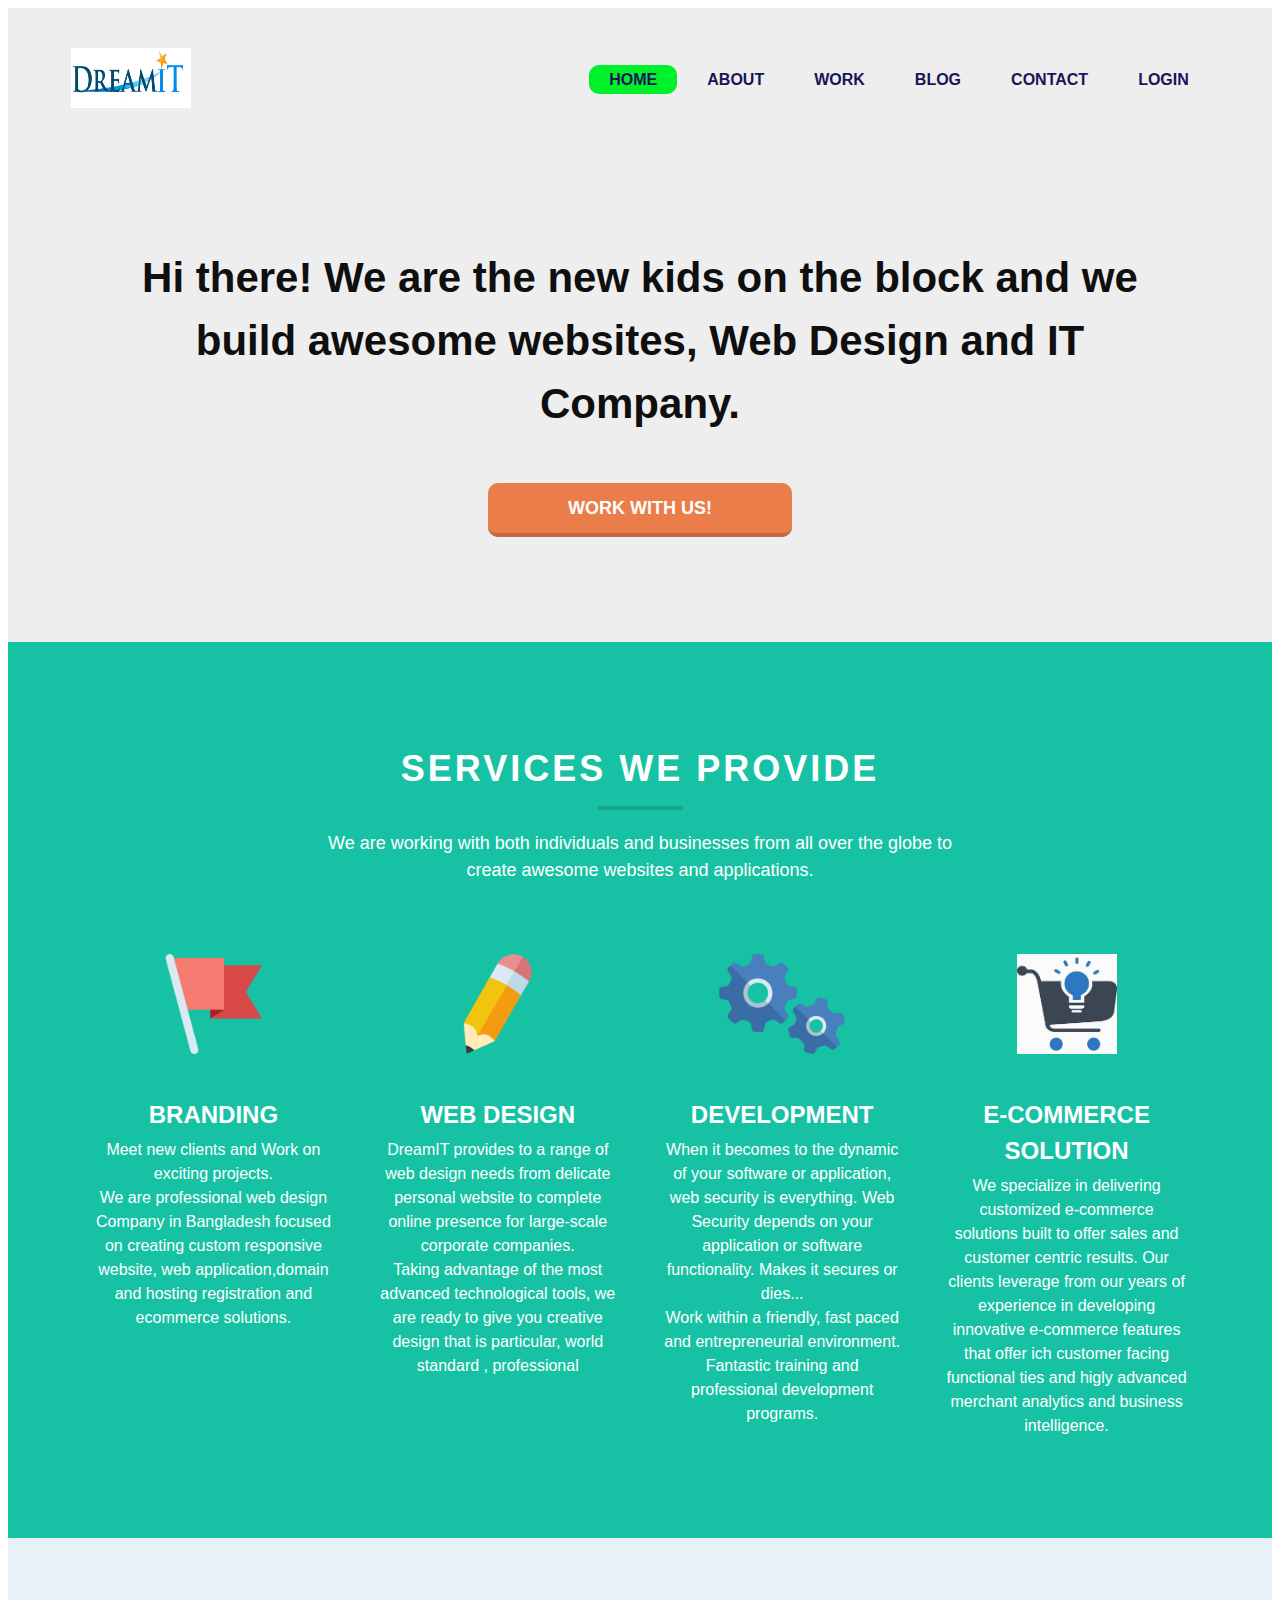
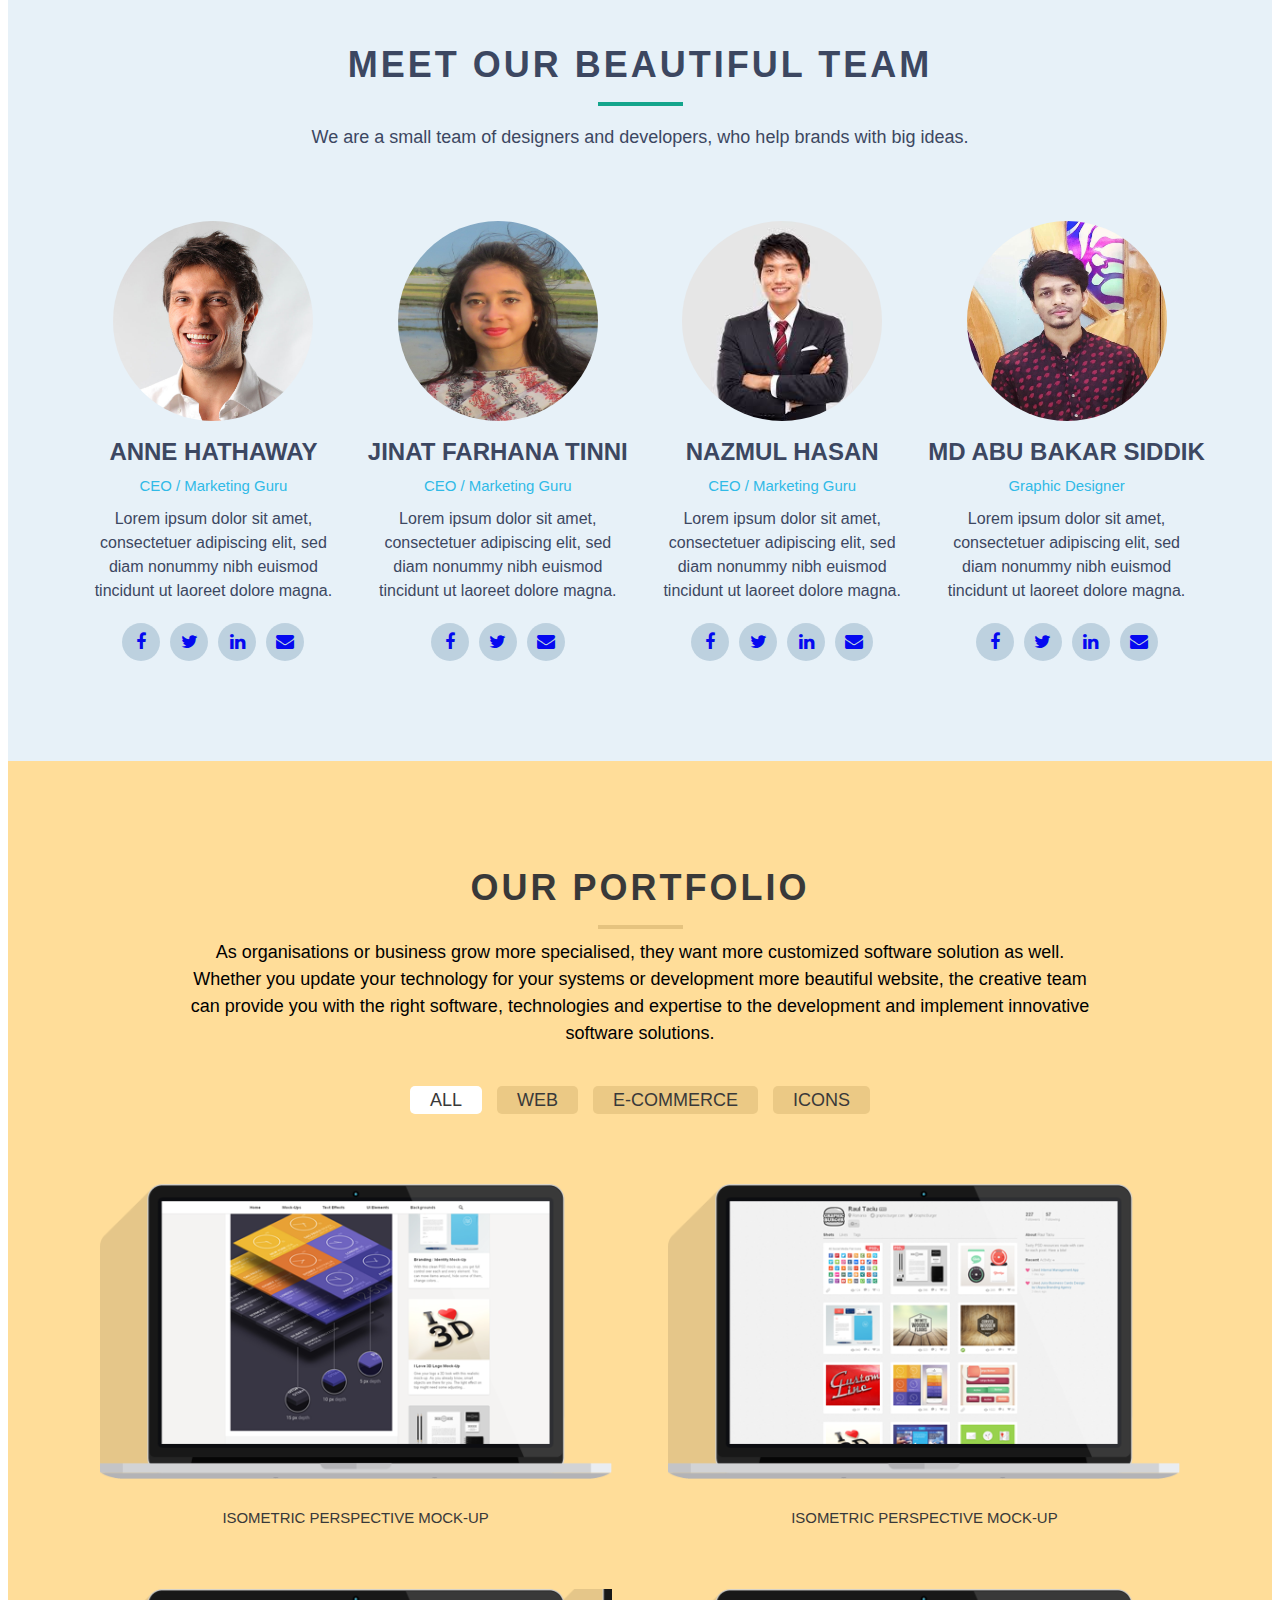
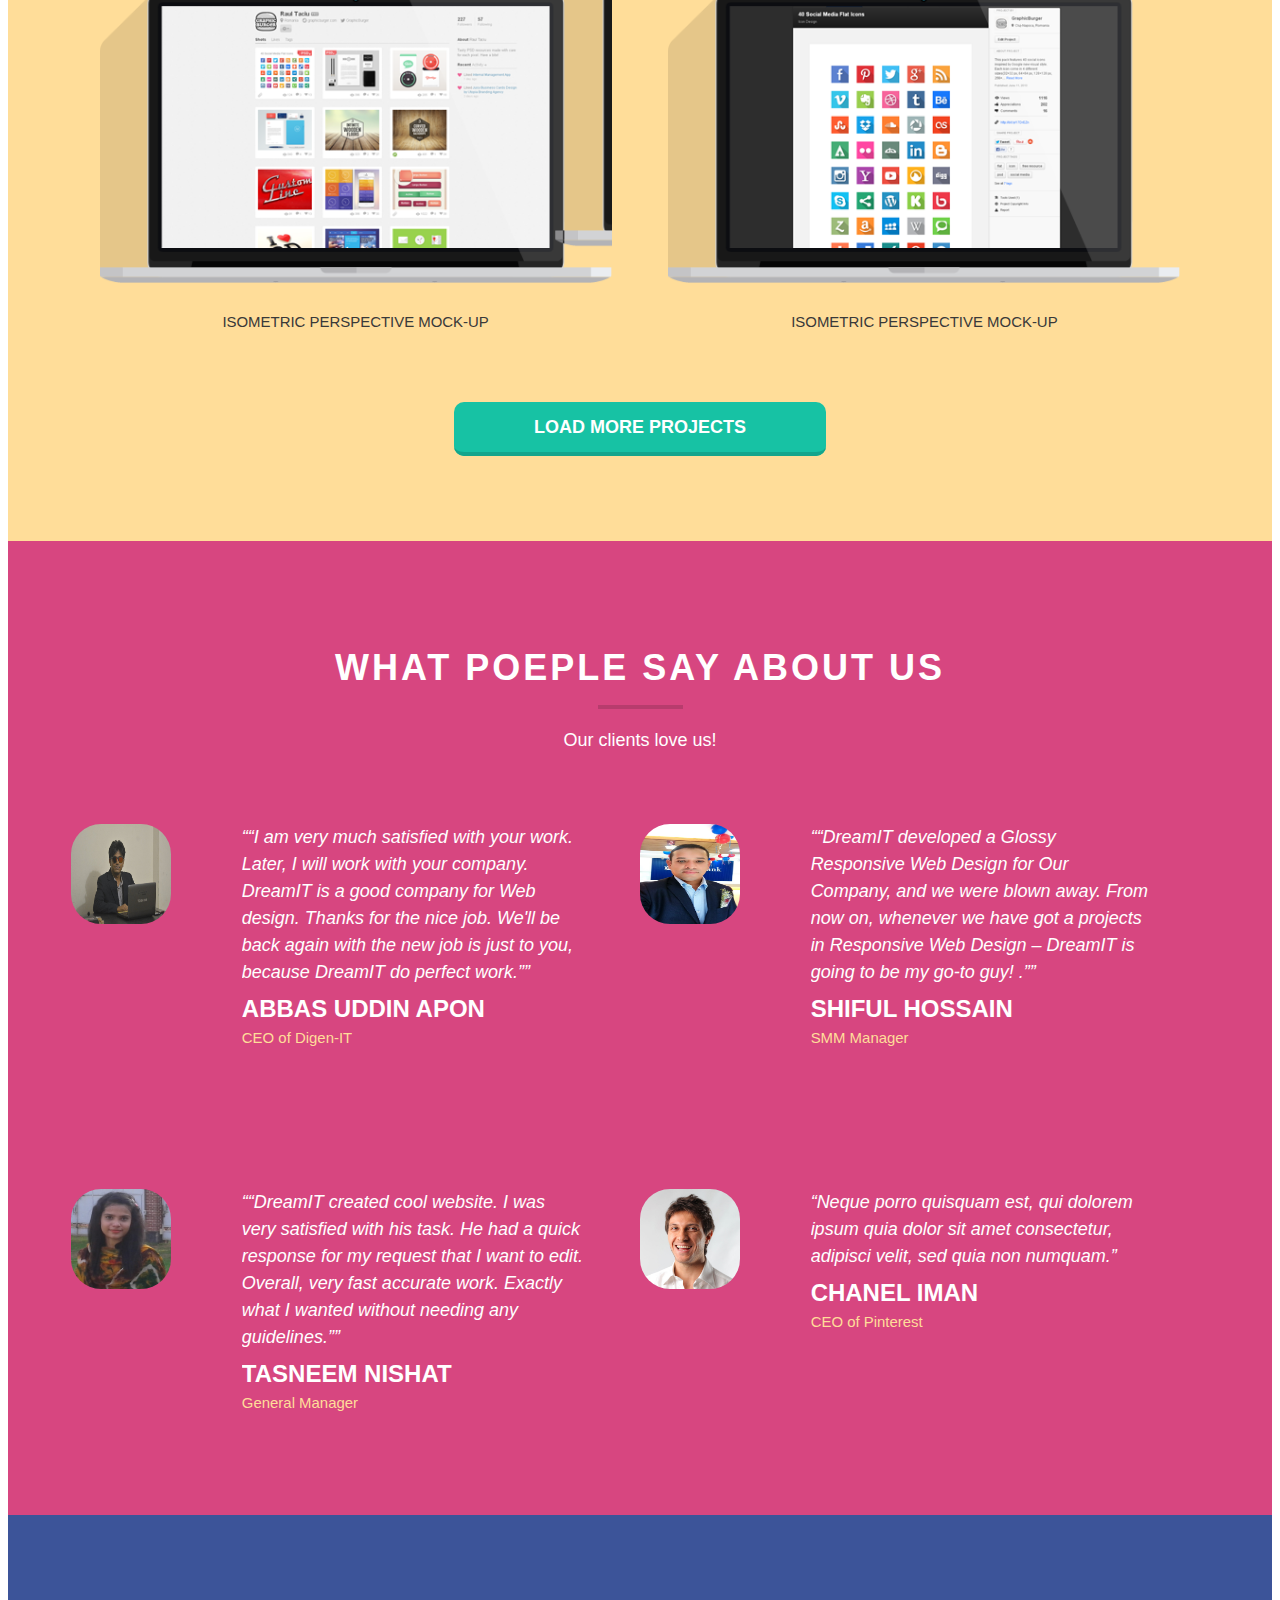
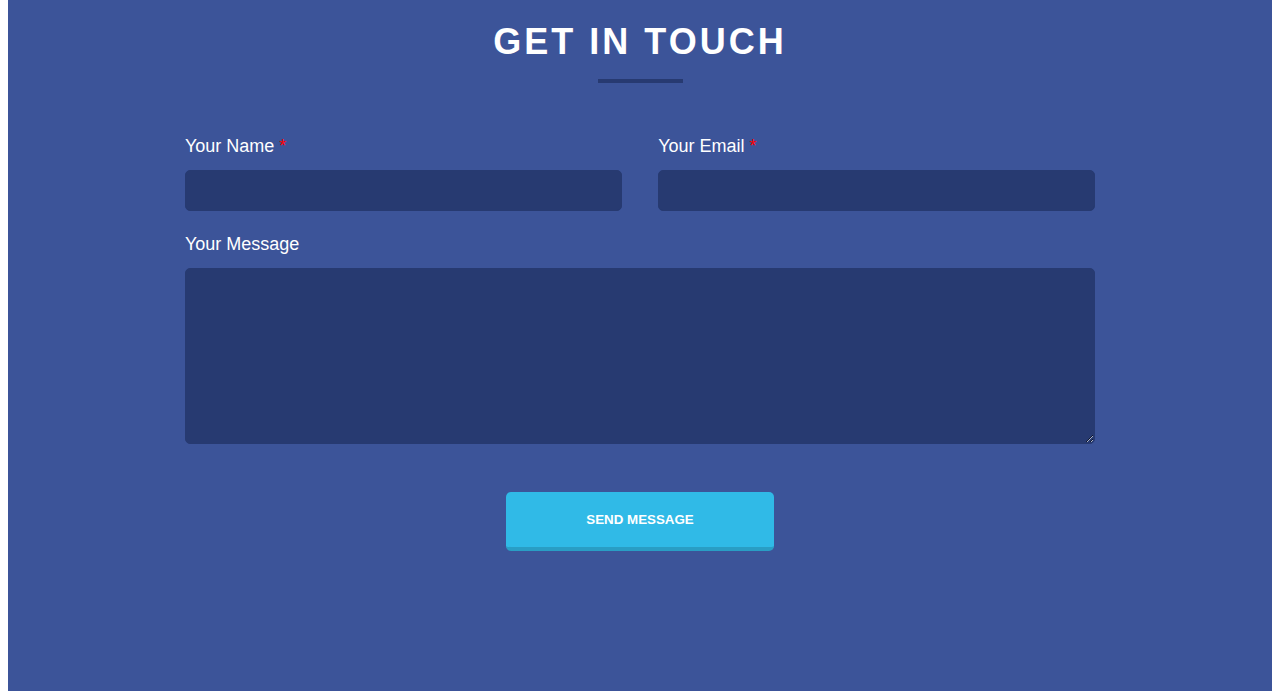
<file: index.html>
<!DOCTYPE HTML>
<html lang="en-us">
<head>
	<meta charset="UTF-8">
	<title>DREAM IT</title>
	<link rel="shortcut icon" type="x-icon" href="favicon.ico" />
	<link rel="stylesheet" type="text/css" href="https://maxcdn.bootstrapcdn.com/font-awesome/4.7.0/css/font-awesome.min.css" media="all" />
	<link rel="stylesheet" type="text/css" href="style.css" media="all" />
</head>
<body>
	<div class="header-area">
		<div class="container">
			<div class="header-top">
				<div class="logo-area">
					<img src="logo.jpg" alt="notAvailable" />
				</div>
				<div class="menu-area">
					<ul>
						<li class="active"><a href="#">home</a></li>
						<li><a href="#">about</a></li>
						<li><a href="#">work</a></li>
						<li><a href="#">blog</a></li>
						<li><a href="contact.html">contact</a></li>
						<li><a href="login.html">LogIn</a></li>
					</ul>
				</div>
			</div>
			<div class="header-middle">
				<p>Hi there! We are the new kids on the block and we build awesome websites, Web Design and IT Company.</p>
			</div>
			<div class="header-bottom brown-btn">
				<a href="#">work with us!</a>
			</div>
		</div>
	</div>
	
	<div class="service-area padd-100">
		<div class="container">
			<div class="service-title">
				<h2>SERVICES WE PROVIDE</h2>
				<hr />
				<p>We are working with both individuals and businesses from all over the globe to create awesome websites and applications.</p>
			</div>
			<div class="row">
				<div class="col-1-4">
					<img src="flag.png" alt="Flag" />
					<h3>Branding</h3>
					<p>Meet new clients and Work on exciting projects.<br> We are professional web design Company in Bangladesh focused on creating custom responsive website, web application,domain and hosting registration and ecommerce solutions.</p>
				</div>
				<div class="col-1-4">
					<img src="kolom.png" alt="Pencil" />
					<h3>Web Design</h3>
					<p>DreamIT provides to a range of web design needs from delicate personal website to complete online presence for large-scale corporate companies.<br>Taking advantage of the most advanced technological tools, we are ready to give you creative design that is particular, world standard , professional</p>
				</div>
				<div class="col-1-4">
					<img src="gears.png" alt="Gears" />
					<h3>Development</h3>
					<p>When it becomes to the dynamic of your software or application, web security is everything.  Web Security depends on your application or software functionality. Makes it secures or dies... <br> Work within a friendly, fast paced and entrepreneurial environment. Fantastic training and professional development programs.</p>
				</div>
				<div class="col-1-4">
					<img src="rocket1.png" alt="Rocket" />
					<h3>E-COMMERCE SOLUTION</h3>
					<p>We specialize in delivering customized e-commerce solutions built to offer sales and customer centric results. Our clients leverage from our years of experience in developing innovative e-commerce features that offer ich customer facing functional ties and higly advanced merchant analytics and business intelligence.</p>
				</div>
			</div>
		</div>
	</div>
	<div class="team-area padd-100">
		<div class="container">
			<div class="team-title">
				<h2>MEET OUR BEAUTIFUL TEAM</h2>
				<hr/>
				<p>We are a small team of designers and developers, who help brands with big ideas.</p>
			</div>
			<div class="row">
				<div class="col-1-4">
					<img src="t1.jpg"/>
					<h3>ANNE HATHAWAY</h3>
					<h5>CEO / Marketing Guru</h5>
					<p>Lorem ipsum dolor sit amet, consectetuer adipiscing elit, sed diam nonummy nibh euismod tincidunt ut laoreet dolore magna.</p>
					<div class="social-icon">
						<ul>
							<li><a href="#"><i class="fa fa-facebook"></i></a></li>
							<li><a href="#"><i class="fa fa-twitter"></i></a></li>
							<li><a href="#"><i class="fa fa-linkedin"></i></a></li>
							<li><a href="#"><i class="fa fa-envelope"></i></a></li>
						</ul>
					</div>
				</div>
				<div class="col-1-4">
					<img src="t2.jpg" alt="" />
					<h3>Jinat Farhana Tinni</h3>
					<h5>CEO / Marketing Guru</h5>
					<p>Lorem ipsum dolor sit amet, consectetuer adipiscing elit, sed diam nonummy nibh euismod tincidunt ut laoreet dolore magna.</p>
					<div class="social-icon">
						<ul>
							<li><a href="http://m.facebook.com/pearly.tinni.7"><i class="fa fa-facebook"></i></a></li>
							<li><a href="#"><i class="fa fa-twitter"></i></a></li>
							<li><a href="#"><i class="fa fa-envelope"></i></a></li>
						</ul>
					</div>
				</div>
				<div class="col-1-4">
					<img src="t3.jpg" alt="" />
					<h3>Nazmul Hasan</h3>
					<h5>CEO / Marketing Guru</h5>
					<p>Lorem ipsum dolor sit amet, consectetuer adipiscing elit, sed diam nonummy nibh euismod tincidunt ut laoreet dolore magna.</p>
					<div class="social-icon">
						<ul>
							<li><a href="#"><i class="fa fa-facebook"></i></a></li>
							<li><a href="#"><i class="fa fa-twitter"></i></a></li>
							<li><a href="#"><i class="fa fa-linkedin"></i></a></li>
							<li><a href="#"><i class="fa fa-envelope"></i></a></li>
						</ul>
					</div>
				</div>
				<div class="col-1-4">
					<img src="t4.jpg" alt="" />
					<h3>Md Abu Bakar Siddik</h3>
					<h5>Graphic Designer</h5>
					<p>Lorem ipsum dolor sit amet, consectetuer adipiscing elit, sed diam nonummy nibh euismod tincidunt ut laoreet dolore magna.</p>
					<div class="social-icon">
						<ul>
							<li><a href="http://m.facebook.com/rudrok"><i class="fa fa-facebook"></i></a></li>
							<li><a href="#"><i class="fa fa-twitter"></i></a></li>
							<li><a href="#"><i class="fa fa-linkedin"></i></a></li>
							<li><a href="#"><i class="fa fa-envelope"></i></a></li>
						</ul>
					</div>
				</div>
			</div>
		</div>
	</div>
	<div class="portfolio-area padd-100">
		<div class="container">
			<div class="portfolio-title">
				<h2>OUR PORTFOLIO</h2>
				<hr />
				<p>As organisations or business grow more specialised, they want more customized software solution as well. Whether you update your technology for your systems or development more beautiful website, the creative team can provide you with the right software, technologies and expertise to the development and implement innovative software solutions.</p>
				<div class="portfolio-filter">
					<ul>
						<li class="active"><a href="#">all</a></li>
						<li><a href="#">web</a></li>
						<li><a href="#">E-COMMERCE</a></li>
						<li><a href="#">icons</a></li>
					</ul>
				</div>
				<div class="row">
					<div class="col-1-2">
						<img src="p-1.png" alt="" />
						<h5>Isometric Perspective Mock-Up</h5>
				     </div>
				    <div class="col-1-2">
						<img src="p-2.png" alt="" />
						<h5>Isometric Perspective Mock-Up</h5>
				    </div>
					<div class="col-1-2">
						<img src="p-3.png" alt="" />
						<h5>Isometric Perspective Mock-Up</h5>
				     </div>
				     <div class="col-1-2">
						<img src="p-4.png" alt="" />
						<h5>Isometric Perspective Mock-Up</h5>
				    </div>
				</div>
				<div class="brown-btn load-btn">
					<a href="#">LOAD MORE PROJECTS</a>
				</div>
			</div>
		</div>
	</div>
	<section class="about-area padd-100">
		<div class="container">
			<div class="about-title">
				<h2>WHAT POEPLE SAY ABOUT US</h2>
				<hr />
				<p>Our clients love us!</p>
			</div>
			<div class="row">
				<div class="col-1-2">
					<div class="client-review">
						<div class="photo">
							<img src="apon.jpg" alt="" />
						</div>
						<div class="review">
							<q>“I am very much satisfied with your work. Later, I will work with your company. DreamIT is a good company for Web design. Thanks for the nice job. We'll be back again with the new job is just to you, because DreamIT do perfect work.”</q>
							<h3>Abbas Uddin Apon</h3>
							<h5>CEO of Digen-IT</h5>
						</div>
					</div>
				</div>
				<div class="col-1-2">
					<div class="client-review">
						<div class="photo">
							<img src="shiful.jpg" alt="" />
						</div>
						<div class="review">
							<q>“DreamIT developed a Glossy Responsive Web Design for Our Company, and we  were blown away. From now on, whenever we have got a projects in Responsive Web Design – DreamIT is going to be my go-to guy! .”</q>
							<h3>Shiful Hossain</h3>
							<h5>SMM Manager</h5>
						</div>
					</div>
				</div>
				<div class="col-1-2 mt-80">
					<div class="client-review">
						<div class="photo">
							<img src="tas.jpg" alt="" />
						</div>
						<div class="review">
							<q>“DreamIT created cool website. I was very satisfied with his task. He had a quick response for my request that I want to edit. Overall, very fast accurate work. Exactly what I wanted without needing any guidelines.”</q>
							<h3>Tasneem Nishat</h3>
							<h5>General Manager</h5>
						</div>
					</div>
				</div>
				<div class="col-1-2 mt-80">
					<div class="client-review">
						<div class="photo">
							<img src="t1.jpg" alt="" />
						</div>
						<div class="review">
							<q>Neque porro quisquam est, qui dolorem ipsum quia dolor sit amet consectetur, adipisci velit, sed quia non numquam.</q>
							<h3>Chanel Iman</h3>
							<h5>CEO of Pinterest</h5>
						</div>
					</div>
				</div>
			</div>
		</div>
	</section>
	<!-- End about area -->
	<!-- Start contact area -->
	<div class="contact-area padd-100">
		<div class="container">
			<div class="contact-title">
				<h2>GET IN TOUCH</h2>
				<hr />
			</div>
			<form action="#" method="post">
				<div class="one-half">
					<div class="half1">
						
						<label for="lname">Your Name <span>*</span></label>
						<input type="text" id="lname" required />
					</div>
					<div class="half2">
						<label for="mail">Your Email <span>*</span></label>
						<input type="email" id="mail" required />
					</div>
				</div>
				<div class="message">
					<label for="sms">Your Message</label>
					<textarea id="sms" cols="30" rows="10"></textarea>
				</div>
				<div class="submit-btn">
					<input type="submit" value="SEND MESSAGE" />
				</div>
			</form>
		</div>
	</div>
</body>
</html>
</file>
<file: style.css>
body{
	font-family: 'Titillium Web', sans-serif;
	font-size: 18px;
	line-height: 1.5;
}
.header-area{
	background: #eee;
	padding: 40px 0;
}
.container{
	width: 90%;
	margin: auto;
}
.header-top:after{
	content: '';
	clear: both;
	display:block;
}
.logo-area{
	width: 20%;
	float: left;
}
.logo-area img{
	width: 120px;
	height: 60px;
}
.menu-area{
	width: 80%;
	float: right;
}
.menu-area ul{
	text-align: right;
}
.menu-area ul li{
	display:inline-block;
	margin-right: 5px;
}
.menu-area ul li:last-child{
	margin-right: 0;
}
.menu-area ul li a{
	text-decoration: none;
	text-transform: uppercase;
	color: #181559;
	font-size: 16px;
	padding: 6px 20px;
	font-weight: bold;
}
.menu-area ul li:hover a{
	background: #00f02c;
	padding: 6px 20px;
	border-radius: 5px;
	color: #fff;
}

.header-middle{
	width: 90%;
	margin:auto;
	margin-top: 130px;
}
.header-middle p{
	font-size: 42px;
	color: #0f0f0f;
	font-weight: 600;
	text-align: center;
}
.header-bottom{
	margin-top: 60px;
	margin-bottom: 80px;
}
.brown-btn{
	text-align: center;
}
.brown-btn a{
	text-decoration:none;
	color: #fff;
	text-transform:uppercase;
	font-weight: 600;
	background: #eb7d4b;
	padding: 15px 80px;
	border-radius: 10px;
	border-bottom: 4px solid #c86a40;
}
.brown-btn:hover a{
	background: #00f02c;
	border-bottom: 4px solid #00f02c;
	color: #000;
}
.menu-area ul .active a{
	background: #00f02c;
	border-radius: 10px;
}

.service-area{
	background: #17c2a4;
	color: #fff;
	text-align: center;
}
.padd-100{
	padding: 100px 0;
}
h2{
	font-size: 36px;
	font-weight: 600;
	margin: 0;
	letter-spacing: 3px;
}
hr{
	border: 0;
	border-top: 4px solid #14a58c;
	width: 85px;
	margin: 10px auto;
}
.service-title p{
	width: 55%;
	margin: 20px auto;
	line-height: 1.5;
}
.row{
	margin-top: 70px;
	overflow: hidden;
}
.col-1-4{
	width: 25%;
	float: left;
	overflow: hidden;
}
.service-area .col-1-4 img{
	height: 100px;
	margin-bottom: 30px;
}
h3{
	text-transform:uppercase;
	font-size: 24px;
	font-weight: 600;
	margin:5px 0;
}
.service-area .col-1-4 p{
	font-size: 16px;
	width: 85%;
	margin: auto;
}


.team-area{
	background: #e7f1f8;
	text-align: center;
	color: #3c4761;
}
.team-area .col-1-4 img{
	width:200px;
	height: 200px;
	border-radius: 50%;
}
h5{
	color: #30bae7;
	margin: 0;
	font-weight: 400; 
}
.team-area .col-1-4 p{
	font-size: 16px;
	font-weight: 300;
	width: 85%;
	margin: 10px auto;
}
.social-icon{
	margin-top: 20px;
}
.social-icon ul{
	margin: 0;
	padding: 0;
}
.social-icon ul li{
	display:inline-block;
	margin-right: 5px;
}
.social-icon ul li:last-child{
	margin-right: 0;
}
.social-icon ul li a{
	text-decoration: none;
}
.social-icon ul li a i{
	color:#0509f0;
	background: #bdd1df;
	padding: 10px;
	font-size: 18px;
	width: 18px;
	height: 18px;
	border-radius: 50%;
}
.team-area ul li a:hover  i{
	color: #00f02c;
	background: #0509f0;
}


.portfolio-area{
	background: #ffdd99;
	text-align: center;
}
.portfolio-area h2{
	color: #393939;
}
.portfolio-area hr{
	border-color: #e5c37f;
}
.portfolio-area p{
	width: 80%;
	margin: auto;
}
.portfolio-filter{
	margin-top: 40px;
}
.portfolio-filter ul{
	margin: 0;
	padding: 0;
}
.portfolio-filter ul li{
	display:inline-block;
	margin:0 5px;
}
.portfolio-filter ul li a{
	color: #393939;
	background:#ebc985;
	text-decoration: none;
	text-transform:uppercase;
	padding: 4px 20px;
	border-radius: 5px;
}
.col-1-2{
	width: 50%;
	float: left;
	overflow: hidden;
	margin-bottom: 60px;
}
.portfolio-area .col-1-2 img{
	width: 90%;
}
.portfolio-filter ul .active a{
	background: #fff;
}
.portfolio-area h5{
	text-transform:uppercase;
	color: #393939;
	margin-top: 20px;
}
.load-btn{
	margin-top: 20px;
}
.load-btn a{
	background: #17c2a4;
	border-color: #14a58c;
}
.about-area{
	background: #d74680;
	color: #fff;
}
.about-title{
	text-align: center;
}
.about-title hr{
	border-color: #b73c6d;
}
.client-review{
	overflow: hidden;
}
.photo{
	width: 30%;
	float: left;
}
.photo img{
	width: 100px;
	height: 100px;
	border-radius: 30%;
}
.review{
	width: 60%;
	float: left;
	overflow: hidden;
}
.review q{
	font-style: italic;
}
.review h3{
	margin-bottom: 0;
}
.review h5{
	color: #ffdd99;
	margin-top: 0;
}
.mt-80{
	margin-top: 80px;
	margin-bottom: 0;
}
/* Contact Area */
.contact-area{
	background: #3c5499;
	color: #fff;
}
.contact-title{
	text-align: center;
}
.contact-title hr{
	border-color: #273a71;
}
.contact-area form{
	margin-top: 80px;
	width: 80%;
	margin: 40px auto;
}
.contact-area form input[type="text"],
.contact-area form input[type="email"],
.contact-area form textarea{
	width: 100%;
	background: #273a71;
	padding: 12px 20px;
	border-radius: 5px;
	box-sizing: border-box;
	border: 1px solid #273a71;
	color: #fff;
}
.one-half{
	overflow: hidden;
	margin-bottom: 20px;
}
.half1{
	width: 48%;
	float: left;
	margin-right: 4%;
	position: relative;
}
.half2{
	width: 48%;
	float: left;
	overflow: hidden;
	position: relative;
}
.contact-area .half1 label{
	display:block;
	margin: 10px 0;
	
}
.contact-area .half2 label{
	display:block;
	margin: 10px 0;
}
.contact-area .message{
	position: relative;
}
.contact-area .message label{
	display:block;
	margin: 10px 0;
}
.contact-area span{
	color: red;
}
.submit-btn{
	text-align: center;
	margin-top: 40px;
}
.contact-area form input[type="submit"]{
	color: #fff;
	text-transform:uppercase;
	font-weight: 600;
	background: #30bae7;
	padding: 20px 80px;
	border-radius: 5px;
	border: 0;
	border-bottom: 4px solid #299ec5;
}
</file>
